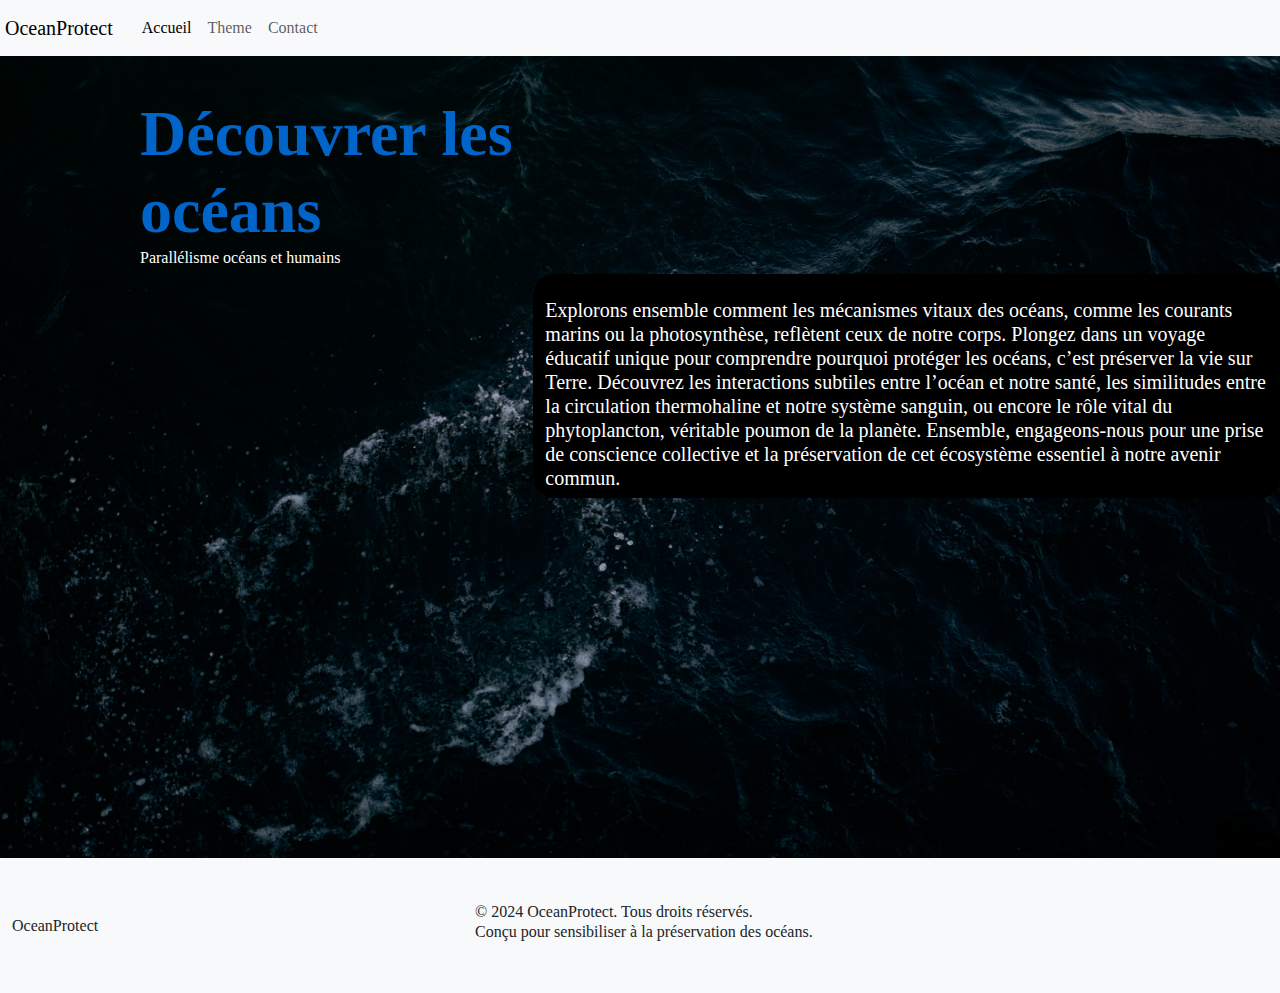
<file: html/index.html>
<!DOCTYPE html>
<html lang="fr">

<head>
    <meta charset="UTF-8">
    <meta name="viewport" content="width=device-width, initial-scale=1.0">
    <link rel="stylesheet" href="../css/styles.css">
    <link href="https://cdn.jsdelivr.net/npm/bootstrap@5.3.3/dist/css/bootstrap.min.css" rel="stylesheet"
        integrity="sha384-QWTKZyjpPEjISv5WaRU9OFeRpok6YctnYmDr5pNlyT2bRjXh0JMhjY6hW+ALEwIH" crossorigin="anonymous">
    <title>Document</title>
</head>

<body>
    <header>
        <nav class="navbar navbar-expand-md navbar-light bg-light  fixed-top">

            <a class="navbar-brand" href="" index.html"">OceanProtect</a>

            <button class="navbar-toggler" type="button" data-toggle="collapse" data-target="#navbarNav">
                <span class="navbar-toggler-icon"></span>
            </button>

            <div class="collapse navbar-collapse" id="navbarNav">

                <ul class="navbar-nav ">

                    <li class="nav-item">
                        <a class="nav-link active" href="index.html">Accueil</a>
                    </li>
                    <li class="nav-item">
                        <a class="nav-link" href="theme.html">Theme</a>
                    </li>
                    <li class="nav-item">
                        <a class="nav-link" href="contact.html">Contact</a>
                    </li>
                </ul>
            </div>

        </nav>
        <script src="https://code.jquery.com/jquery-3.5.1.slim.min.js"></script>
        <script src="https://cdn.jsdelivr.net/npm/@popperjs/core@2.5.4/dist/umd/popper.min.js"></script>
        <script src="https://stackpath.bootstrapcdn.com/bootstrap/4.5.2/js/bootstrap.min.js"></script>
    </header>



    <main class="main">

        <section class="container-fluid my-5 pt-5">
            <div class=" row">
                <div class="col-12" id="index-title">

                    <h1 id="index-text-first"><strong>Découvrer les <br>océans</strong></h1>
                    <p>Parallélisme océans et humains </p>
                </div>
            </div>

            <div class="row justify-content-end">
                <div class="text-welcome col-7">
                    <br>
                    <p class="h5">
                        Explorons ensemble comment les mécanismes vitaux des océans, comme les courants marins ou la
                        photosynthèse, reflètent ceux de notre corps. Plongez dans un voyage éducatif unique pour
                        comprendre pourquoi protéger les océans, c’est préserver la vie sur Terre. Découvrez les
                        interactions subtiles entre l’océan et notre santé, les similitudes entre la circulation
                        thermohaline et notre système sanguin, ou encore le rôle vital du phytoplancton, véritable
                        poumon de la planète. Ensemble, engageons-nous pour une prise de conscience collective et la
                        préservation de cet écosystème essentiel à notre avenir commun.

                    </p>
                </div>
            </div>



        </section>


    </main>

    <footer class="footer container-fluid bg-light">
        <div>
            OceanProtect
        </div>
        <div>
            <h6>© 2024 OceanProtect. Tous droits réservés.
                <br>Conçu pour sensibiliser à la préservation des océans.
            </h6>
        </div>


    </footer>


</body>

</html>
</file>
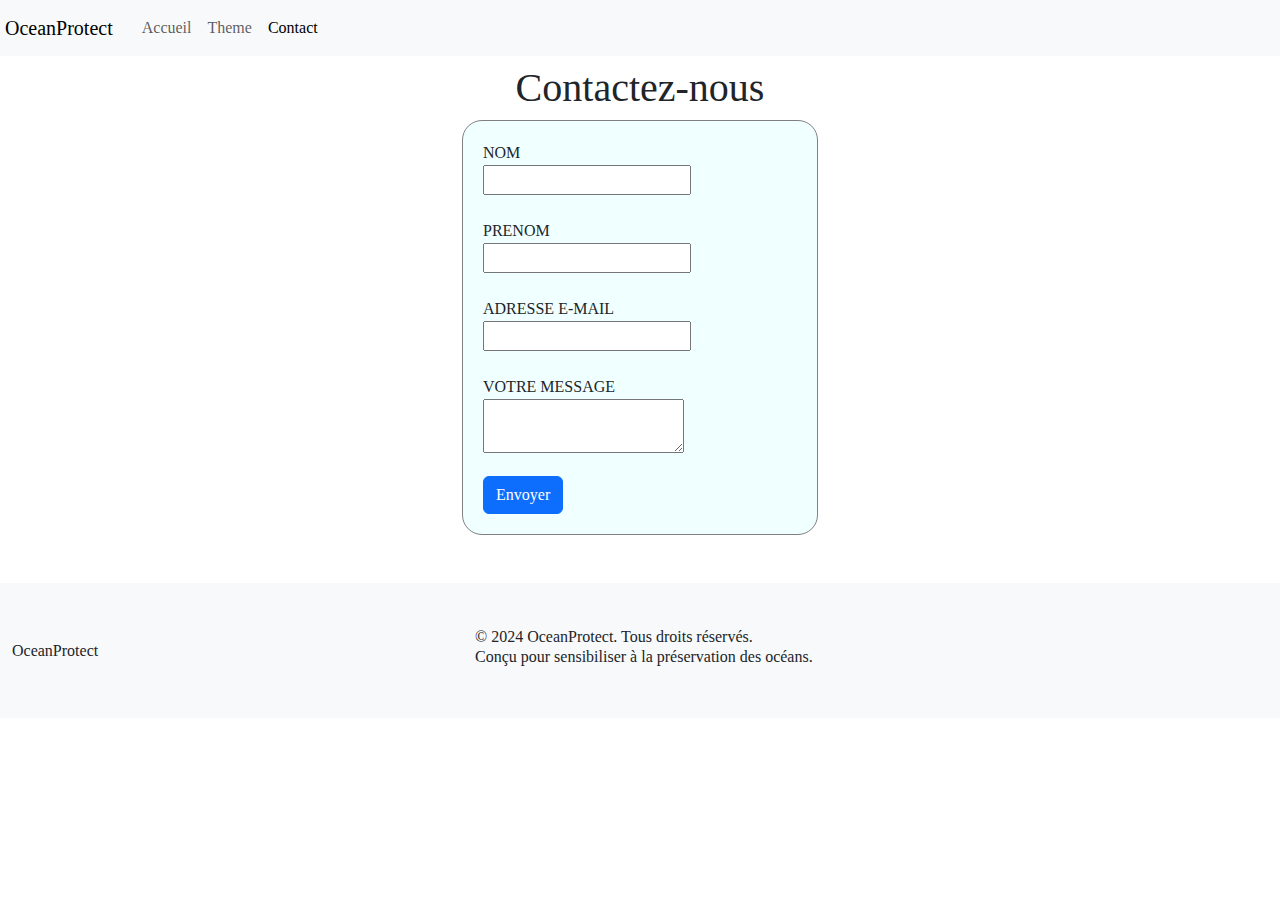
<file: html/contact.html>
<!DOCTYPE html>
<html lang="fr">

<head>
    <meta charset="UTF-8">
    <meta name="viewport" content="width=device-width, initial-scale=1.0">
    <link rel="stylesheet" href="../css/styles.css">
    <link href="https://cdn.jsdelivr.net/npm/bootstrap@5.3.3/dist/css/bootstrap.min.css" rel="stylesheet"
        integrity="sha384-QWTKZyjpPEjISv5WaRU9OFeRpok6YctnYmDr5pNlyT2bRjXh0JMhjY6hW+ALEwIH" crossorigin="anonymous">
    <title>OceanProtect | Contact</title>
</head>

<body>
    <header>
        <nav class="navbar navbar-expand-md navbar-light bg-light  fixed-top">

            <a class="navbar-brand" href="" index.html"">OceanProtect</a>

            <button class="navbar-toggler" type="button" data-toggle="collapse" data-target="#navbarNav">
                <span class="navbar-toggler-icon"></span>
            </button>

            <div class="collapse navbar-collapse" id="navbarNav">

                <ul class="navbar-nav ">

                    <li class="nav-item">
                        <a class="nav-link" href="index.html">Accueil</a>
                    </li>
                    <li class="nav-item">
                        <a class="nav-link" href="theme.html">Theme</a>
                    </li>
                    <li class="nav-item">
                        <a class="nav-link active" href="contact.html">Contact</a>
                    </li>
                </ul>
            </div>

        </nav>
        <script src="https://code.jquery.com/jquery-3.5.1.slim.min.js"></script>
        <script src="https://cdn.jsdelivr.net/npm/@popperjs/core@2.5.4/dist/umd/popper.min.js"></script>
        <script src="https://stackpath.bootstrapcdn.com/bootstrap/4.5.2/js/bootstrap.min.js"></script>
    </header>

    <section class="container my-5 pt-3">
        <h1 class="text-center">Contactez-nous</h1>

        <div class="row justify-content-center">
            <div class="form col-md-4">

                <form id="contact-form" class="form-contact" action="">

                    <label for="nom">NOM</label>
                    <br><input id="name" type="text" name="nom">

                    <br><br><label for="prenom">PRENOM</label>
                    <br><input id="first-name" type="text" name="prenom">

                    <br><br><label for="email">ADRESSE E-MAIL</label>
                    <br><input id="email" type="email" name="email">

                    <br><br><label for="message">VOTRE MESSAGE</label>
                    <br><textarea id="message" name="message"></textarea>

                    <br><button id="send-form-button" class="btn btn-primary mt-3">Envoyer</button>

                </form>

            </div>

        </div>


    </section>

    <footer class="footer container-fluid bg-light">
        <div>
            OceanProtect
        </div>
        <div>
            <h6>© 2024 OceanProtect. Tous droits réservés.
                <br>Conçu pour sensibiliser à la préservation des océans.
            </h6>
        </div>


    </footer>
</body>

</html>
</file>
<file: css/styles.css>
* {
    margin: 0;
    font-family: 'Retro Gaming';

}

.navbar {
    .navbar-brand {
        padding: 5px;
    }

}

.main {
    width: 100%;
    height: 90vh;

    background-image: url("../assets/images/image.png");
    background-position: center;
    background-repeat: no-repeat;
    background-size: cover;
    backdrop-filter: blur(50px);

    color: white;
}

.footer {

    width: 100%;
    height: 15vh;
    display: flex;
    direction: column;
    justify-content: start;
    align-items: center;
    column-gap: 30%;

}

#index-title {
    line-height: 0;
    margin-left: 10%;
}

#index-text-first {
    color: rgb(0, 100, 200);
    font-size: 4rem;
}

#index-text-theme {
    color: rgb(0, 100, 200);
    font-size: 4rem;
    text-align: center
}

.text-welcome {

    background-color: black;
    border-radius: 20px;
    backdrop-filter: blur(150px);
    margin-top: -15px;

}

@font-face {
    font-family: 'Retro Gaming';
    src: url('assets/fonts/Retro Gaming.ttf') format('ttf')
}


#contact-form {

    background-color: azure;
    border-radius: 20px;
    padding: 20px;
    border: 1px solid grey;

}

.container-fluid {

    overflow-y: auto;
}
</file>
